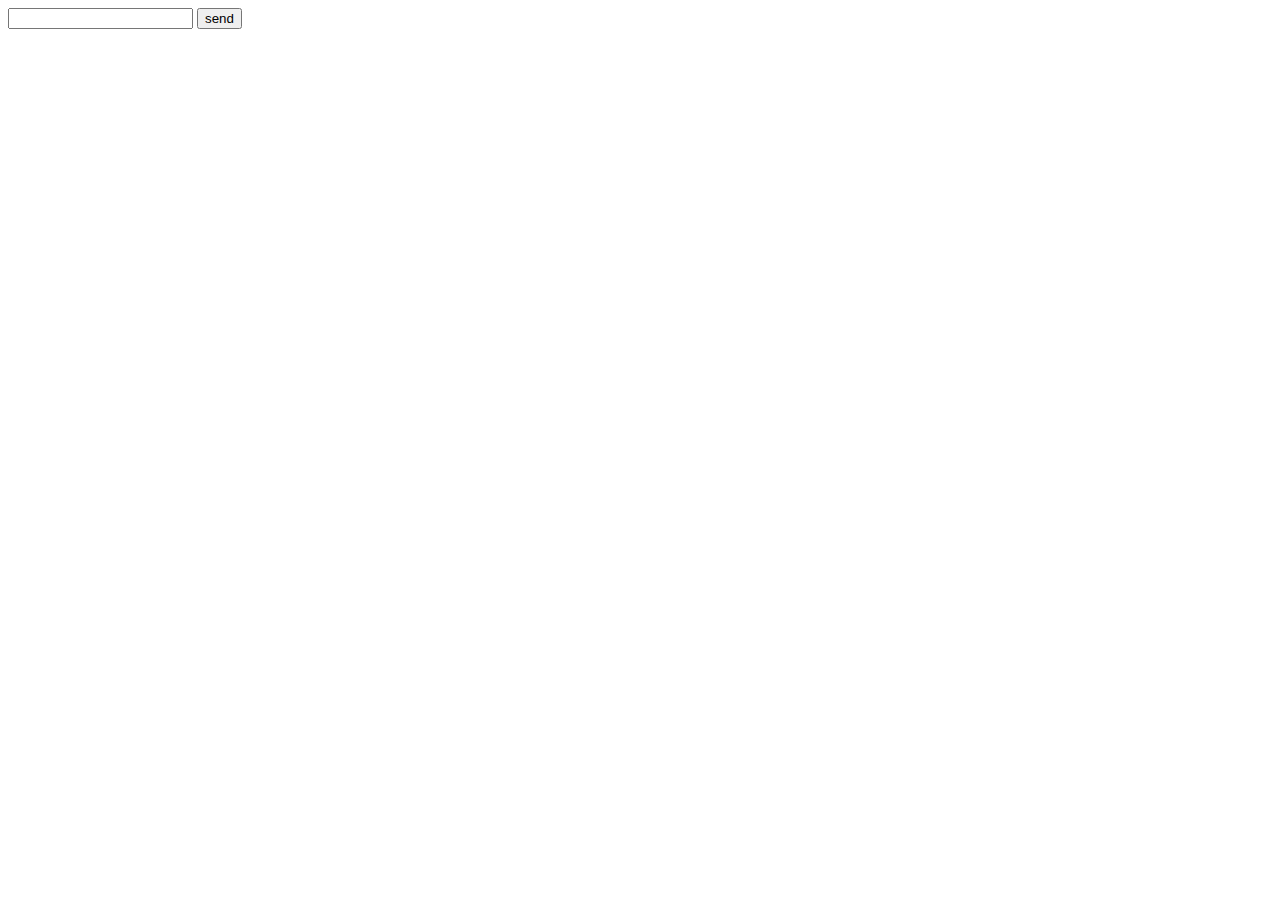
<file: examples/Write/GorillaWebsocket/index.html>
<html>
<head>
<meta charset="UTF-8" />
<script>
        var serversocket = new WebSocket("ws://localhost:8080/echo");

        serversocket.onopen = function() {
                serversocket.send("Connection init");
        }

        // Write message on receive
        serversocket.onmessage = function(e) {
                document.getElementById('comms').innerHTML += "Received: " + e.data + "<br>";
        };

        function senddata() {
                var data = document.getElementById('sendtext').value;
                serversocket.send(data);
                document.getElementById('comms').innerHTML += "Sent: " + data + "<br>";
        }

</script>
</head>

<body>
        <input id="sendtext" type="text" />
        <input type="button" id="sendBtn" value="send" onclick="senddata()"></input>
        <div id='comms'></div>
</body>
</html>
</file>
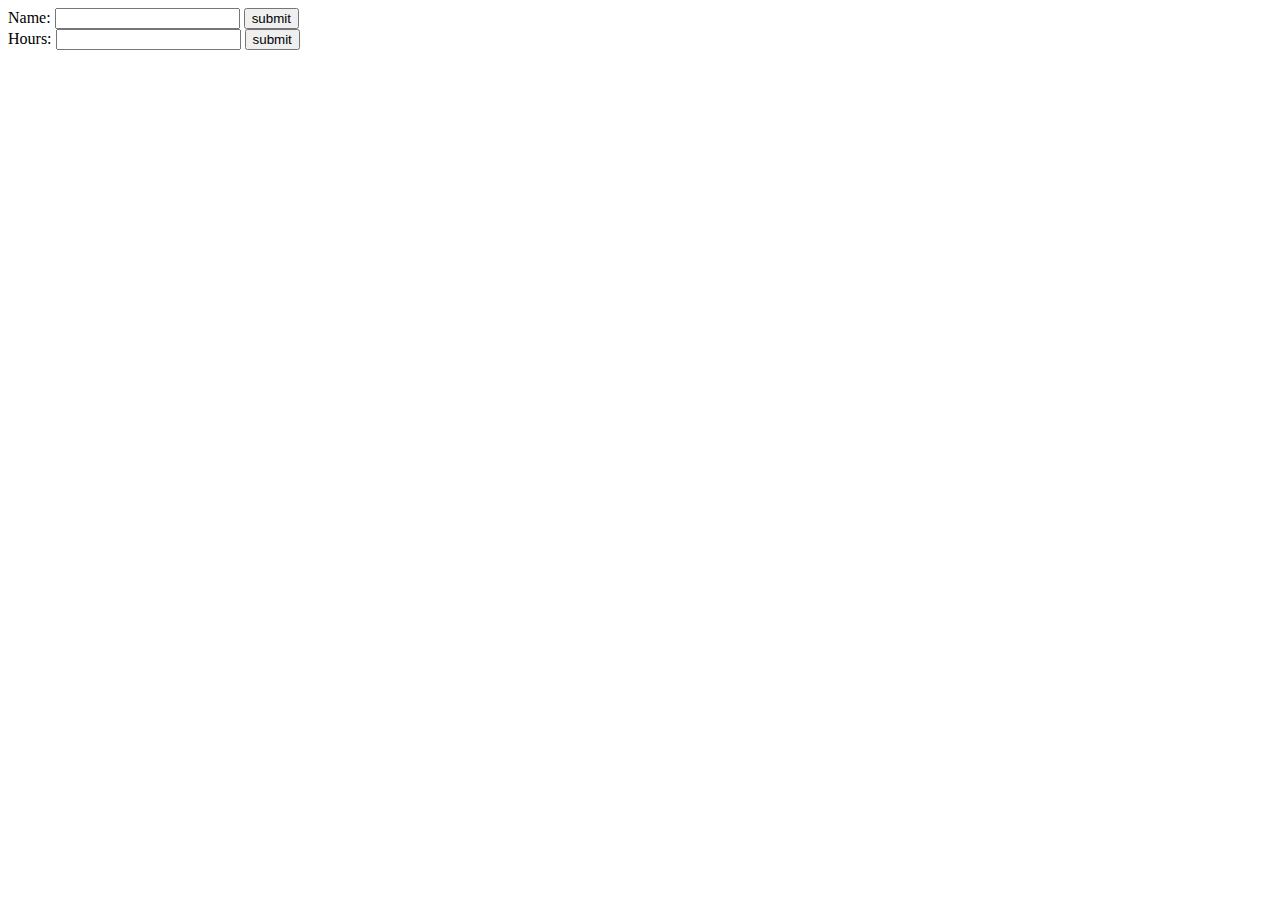
<file: github.com/ZacharyJacobCollins/JS Picture Upload/index.html>
<html>
<form>
    Name: <input type="text" name="Name">
        <input type="submit" value="submit"></br>
     Hours: <input type="text" name="Hours">
            <input type="submit" value="submit">
</form>
</html>
</file>
